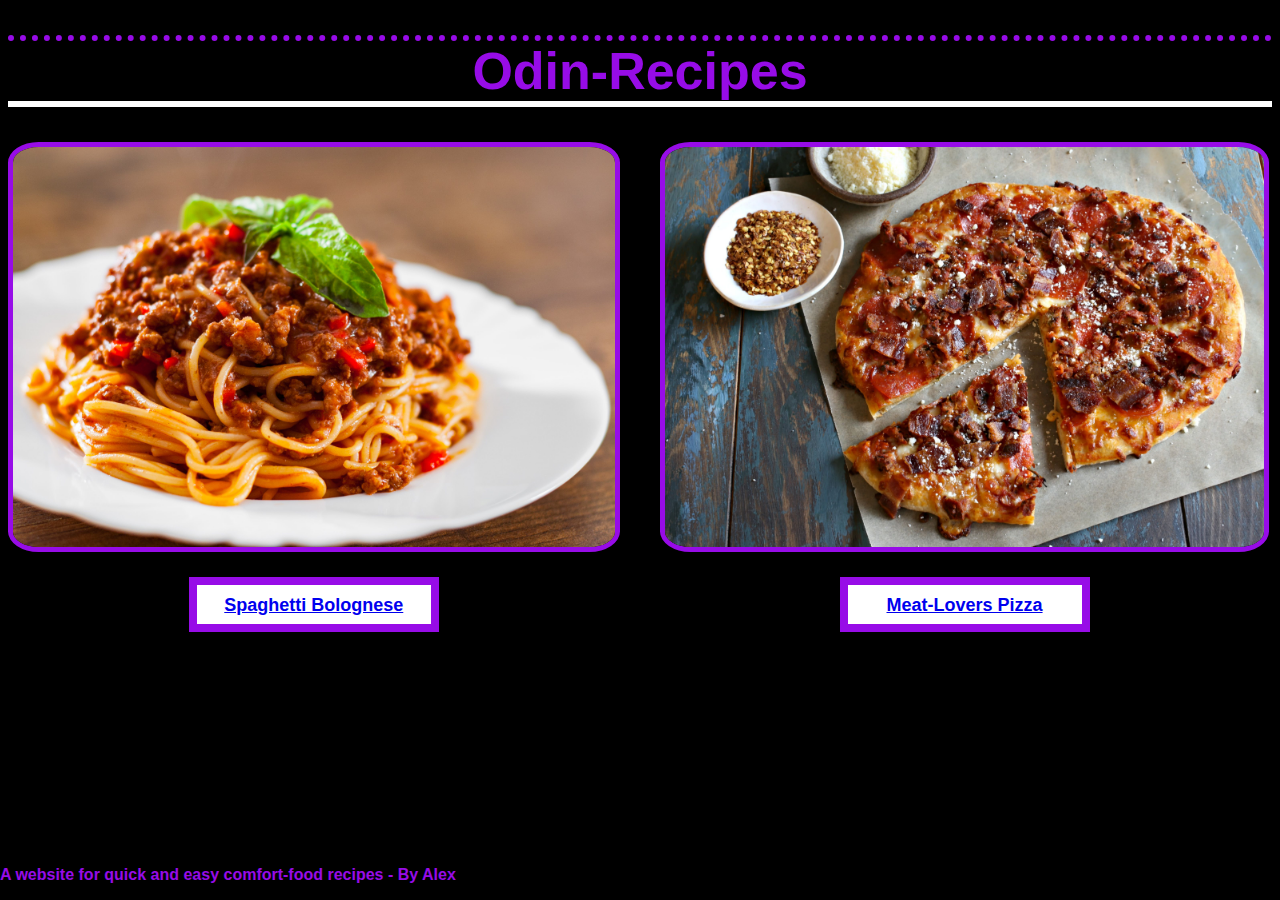
<file: index.html>
<!DOCTYPE html>
<html lang="en">
<head>
    <meta charset="UTF-8">
    <meta http-equiv="X-UA-Compatible" content="IE=edge">
    <meta name="viewport" content="width=device-width, initial-scale=1.0">
    <title>Odin-Recipes</title>
    <link rel="stylesheet" href="style.css"/>
</head>
<body>

    <h1 class="heading">Odin-Recipes</h1>

    <div class="content">
        <div class="item">
             <a href="./recipes/bolognese.html"><img src="./images/spaghetti-bolognese.jpg"></a>
             <button><a href="./recipes/bolognese.html">Spaghetti Bolognese</a></button>
        </div>

        <div class="item">
            <a href="./recipes/pizza.html"><img src="./images/mlpizza.jpg"></a>
            <button><a href="./recipes/pizza.html">Meat-Lovers Pizza</a></button>
        </div>     

        <div class="item">
            <a href="./recipes/smashburger.html"><img src="./images/smashburger1.jpg"></a>
            <button><a href="./recipes/smashburger.html">Smash Burgers</a></button>
        </div>
        
        <div id="footer">
            
            <p>A website for quick and easy comfort-food recipes - By Alex</p>

        </div>
 
</body>
</html>
</file>
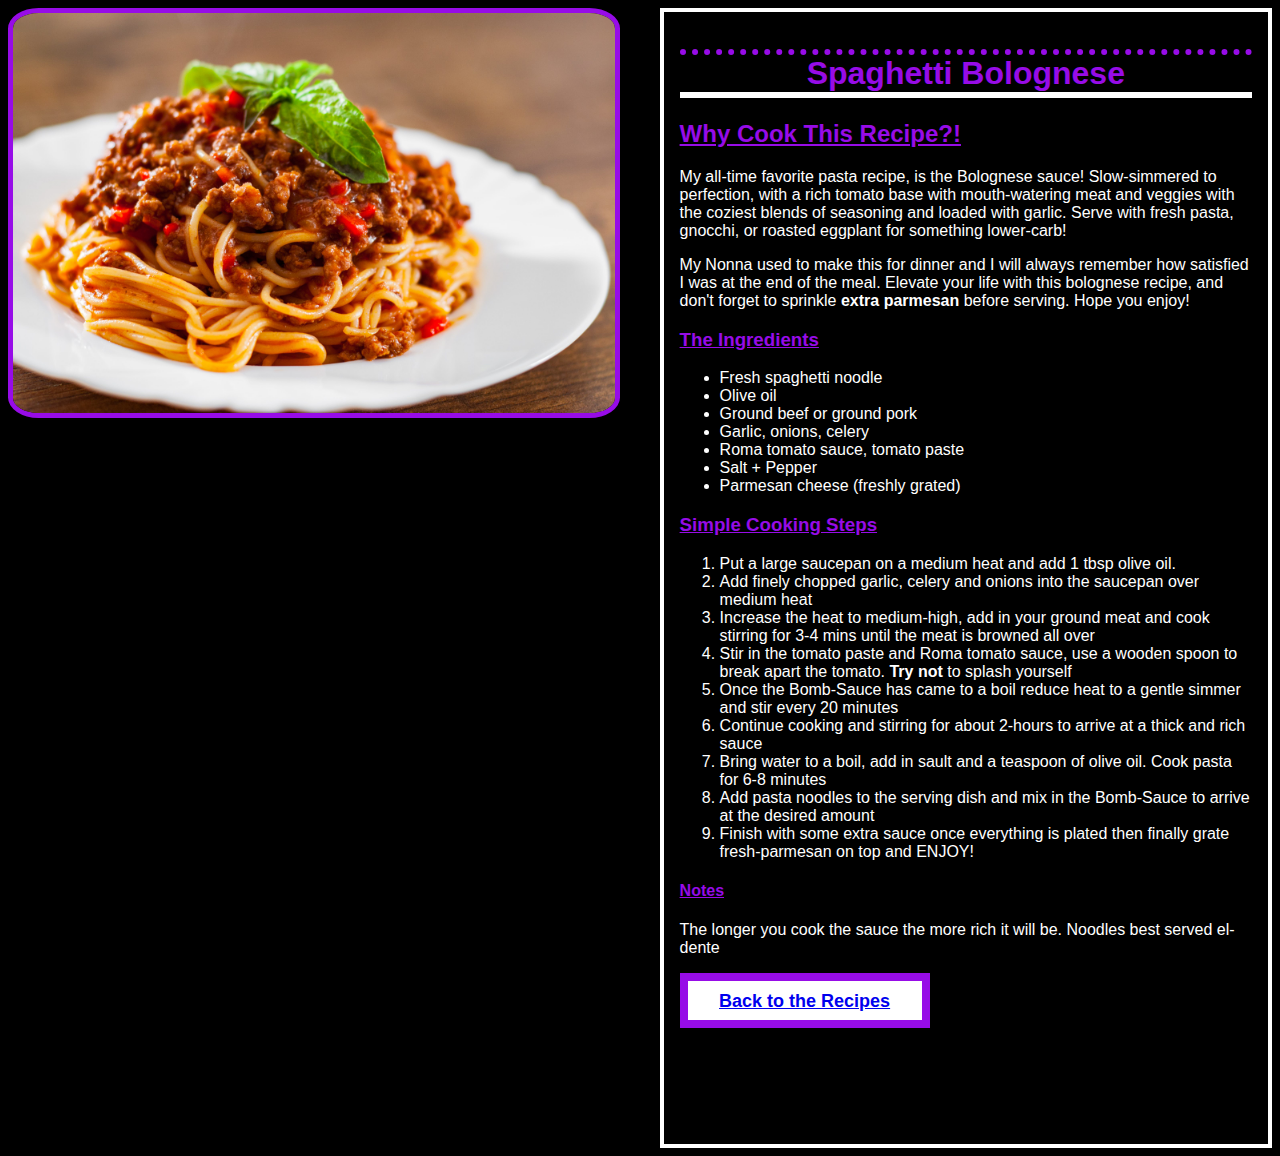
<file: recipes/bolognese.html>
<!DOCTYPE html>
<html lang="en">
<head>
    <meta charset="UTF-8">
    <meta http-equiv="X-UA-Compatible" content="IE=edge">
    <meta name="viewport" content="width=device-width, initial-scale=1.0">
    <title>Spaghetti Bolognese</title>
    <link rel="stylesheet" href="../style.css"/>
</head>
<body>

    <div class="content">
    <img src="../images/spaghetti-bolognese.jpg">
       
    <div class="recipe-container">
        <h1>Spaghetti Bolognese</h1>
        <h2>Why Cook This Recipe?!</h2>

        <p>My all-time favorite pasta recipe, is the Bolognese sauce! Slow-simmered to perfection, with a rich tomato base with mouth-watering meat and veggies
            with the coziest blends of seasoning and loaded with garlic. Serve with fresh pasta, gnocchi, or roasted eggplant for something lower-carb!</p>
        
        <p>My Nonna used to make this for dinner and I will always remember how satisfied I was at the end of the meal. Elevate your life with
            this bolognese recipe, and don't forget to sprinkle <strong>extra parmesan</strong> before serving. Hope you enjoy!</p>
            
    <h3>The Ingredients</h3>
        
        <ul>
            <li>Fresh spaghetti noodle</li>
            <li>Olive oil</li>
            <li>Ground beef or ground pork</li>
            <li>Garlic, onions, celery</li>    
            <li>Roma tomato sauce, tomato paste</li>    
            <li>Salt + Pepper</li>    
            <li>Parmesan cheese (freshly grated)</li>  
        </ul>

    <h3>Simple Cooking Steps</h3>

        <ol>
            <li>Put a large saucepan on a medium heat and add 1 tbsp olive oil.</li>
            <li>Add finely chopped garlic, celery and onions into the saucepan over medium heat</li>
            <li>Increase the heat to medium-high, add in your ground meat and cook stirring for 3-4 mins until the meat is browned all over</li>
            <li>Stir in the tomato paste and Roma tomato sauce, use a wooden spoon to break apart the tomato. <strong>Try not</strong> to splash yourself</li>
            <li>Once the Bomb-Sauce has came to a boil reduce heat to a gentle simmer and stir every 20 minutes</li>
            <li>Continue cooking and stirring for about 2-hours to arrive at a thick and rich sauce</li>
            <li>Bring water to a boil, add in sault and a teaspoon of olive oil. Cook pasta for 6-8 minutes</li>
            <li>Add pasta noodles to the serving dish and mix in the Bomb-Sauce to arrive at the desired amount</li>
            <li>Finish with some extra sauce once everything is plated then finally grate fresh-parmesan on top and ENJOY!</li>
        </ol>   
        
    <h4>Notes</h4>

        <p>The longer you cook the sauce the more rich it will be. Noodles best served el-dente</p>

        <button><a href="../index.html">Back to the Recipes</a></button>
    </div>    


</body>
</html>
</file>
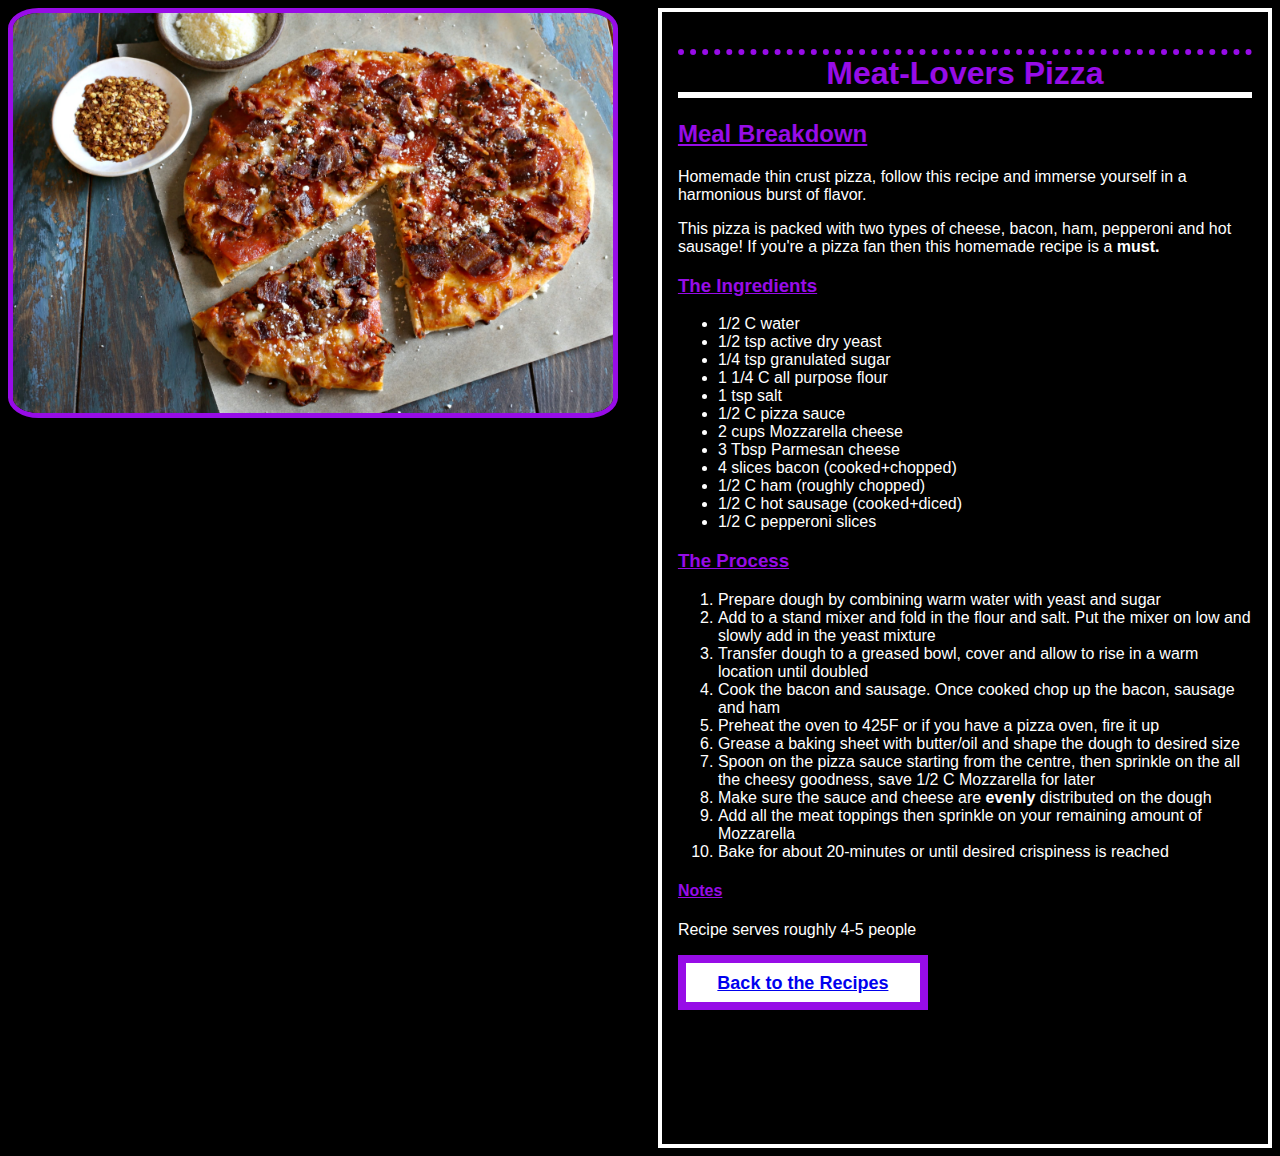
<file: recipes/pizza.html>
<!DOCTYPE html>
<html lang="en">
<head>
    <meta charset="UTF-8">
    <meta http-equiv="X-UA-Compatible" content="IE=edge">
    <meta name="viewport" content="width=device-width, initial-scale=1.0">
    <title>Meat-Lovers Pizza</title>
    <link rel="stylesheet" href="../style.css"/>
</head>
<body>
    
    <div class="content">
    <img src="../images/mlpizza.jpg">
     
    <div class="recipe-container">
      <h1>Meat-Lovers Pizza</h1>
      <h2>Meal Breakdown</h2>

        <p>Homemade thin crust pizza, follow this recipe and immerse yourself in a harmonious burst of flavor.</p>
        <p>This pizza is packed with two types of cheese, bacon, ham, pepperoni and hot sausage!
           If you're a pizza fan then this homemade recipe is a <strong>must.</strong></p>
    
           

    <h3>The Ingredients</h3>
        <ul>
            <li>1/2 C water</li>
            <li>1/2 tsp active dry yeast</li>
            <li>1/4 tsp granulated sugar</li>
            <li>1 1/4 C all purpose flour</li>
            <li>1 tsp salt</li>
            <li>1/2 C pizza sauce</li>
            <li>2 cups Mozzarella cheese</li>
            <li>3 Tbsp Parmesan cheese</li>
            <li>4 slices bacon (cooked+chopped)</li>
            <li>1/2 C ham (roughly chopped)</li>
            <li>1/2 C hot sausage (cooked+diced)</li>
            <li>1/2 C pepperoni slices</li>
        </ul>
    
    <h3>The Process</h3>
        <ol>
            <li>Prepare dough by combining warm water with yeast and sugar</li>
            <li>Add to a stand mixer and fold in the flour and salt. Put the mixer on low and slowly add in the yeast mixture</li>
            <li>Transfer dough to a greased bowl, cover and allow to rise in a warm location until doubled</li>
            <li>Cook the bacon and sausage. Once cooked chop up the bacon, sausage and ham</li>
            <li>Preheat the oven to 425F or if you have a pizza oven, fire it up</li>
            <li>Grease a baking sheet with butter/oil and shape the dough to desired size</li>
            <li>Spoon on the pizza sauce starting from the centre, then sprinkle on the all the cheesy goodness, save 1/2 C Mozzarella for later</li>
            <li>Make sure the sauce and cheese are <strong>evenly</strong> distributed on the dough</li>
            <li>Add all the meat toppings then sprinkle on your remaining amount of Mozzarella</li>
            <li>Bake for about 20-minutes or until desired crispiness is reached</li>
        </ol>

    <h4>Notes</h4>
        <p>Recipe serves roughly 4-5 people</p>

        <button><a href="../index.html">Back to the Recipes</a></button>
    </div>

</body>
</html>
</file>
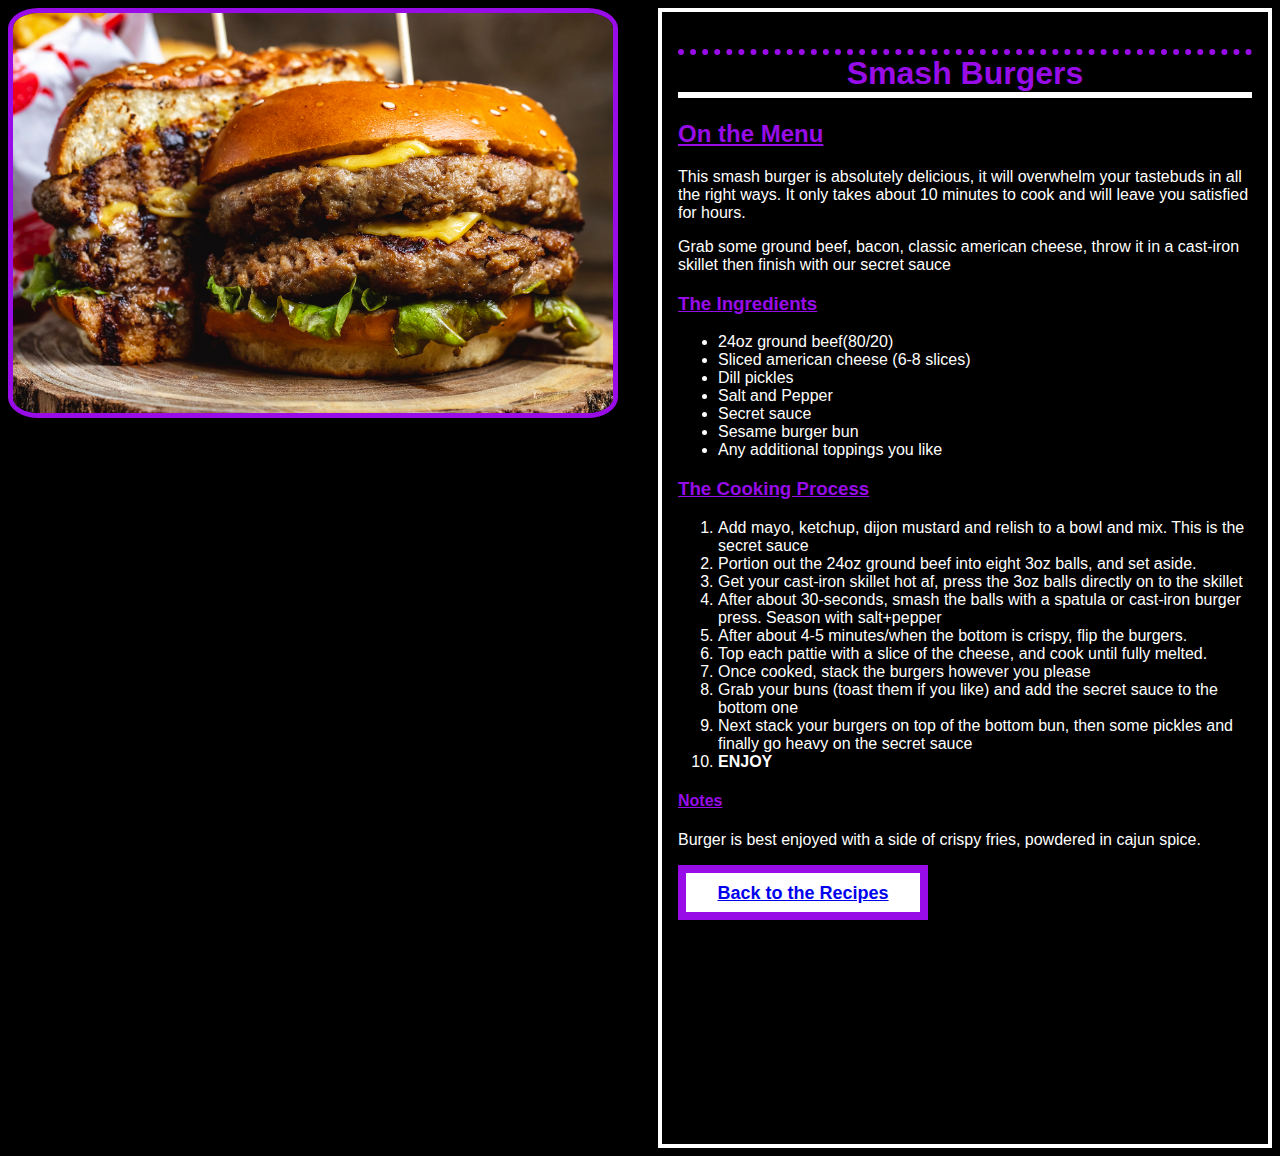
<file: recipes/smashburger.html>
<!DOCTYPE html>
<html lang="en">
<head>
    <meta charset="UTF-8">
    <meta http-equiv="X-UA-Compatible" content="IE=edge">
    <meta name="viewport" content="width=device-width, initial-scale=1.0">
    <title>Smash Burgers</title>
    <link rel="stylesheet" href="../style.css"/>
</head>
<body>
    
    <div class="content">
        <img src="../images/smashburger1.jpg">

    <div class="recipe-container">
      <h1>Smash Burgers</h1>
      <h2>On the Menu</h2>

        <p>This smash burger is absolutely delicious, it will overwhelm your tastebuds in all the right ways.
            It only takes about 10 minutes to cook and will leave you satisfied for hours.</p>
        
        <p>Grab some ground beef, bacon, classic american cheese, throw it in a cast-iron skillet then finish with our secret sauce</p>


    <h3>The Ingredients</h3>
        <ul>
            <li>24oz ground beef(80/20)</li>
            <li>Sliced american cheese (6-8 slices)</li>
            <li>Dill pickles</li>    
            <li>Salt and Pepper</li>    
            <li>Secret sauce</li>    
            <li>Sesame burger bun</li>    
            <li>Any additional toppings you like</li>    
        </ul>

    <h3>The Cooking Process</h3>
        <ol>
            <li>Add mayo, ketchup, dijon mustard and relish to a bowl and mix. This is the secret sauce</li>
            <li>Portion out the 24oz ground beef into eight 3oz balls, and set aside.</li>
            <li>Get your cast-iron skillet hot af, press the 3oz balls directly on to the skillet</li>
            <li>After about 30-seconds, smash the balls with a spatula or cast-iron burger press. Season with salt+pepper</li>
            <li>After about 4-5 minutes/when the bottom is crispy, flip the burgers.</li>
            <li>Top each pattie with a slice of the cheese, and cook until fully melted.</li>
            <li>Once cooked, stack the burgers however you please</li>
            <li>Grab your buns (toast them if you like) and add the secret sauce to the bottom one</li>
            <li>Next stack your burgers on top of the bottom bun, then some pickles and finally go heavy on the secret sauce</li>
            <li><strong>ENJOY</strong></li>
        </ol>

    <h4>Notes</h4>
    
    
    <p>Burger is best enjoyed with a side of crispy fries, powdered in cajun spice.</p>

    <button><a href="../index.html">Back to the Recipes</a></button>
    </div>

</body>
</html>
</file>
<file: style.css>
html {
    font-family: 'Franklin Gothic Medium', 'Arial Narrow', Arial, sans-serif;
}

h2,h3,h4 {
    font-weight: bold;
    color:  rgb(151, 12, 231);
    text-decoration: underline;
}

h1 {
    font-weight: bold;
    color:  rgb(151, 12, 231);
    border-bottom: 1px solid white;
    border-top: 6px dotted rgb(151, 12, 231);
    border-width: 6px;
    text-align: center;
}

.heading {
    font-size: 52px;
    font-family: Arial, Helvetica, sans-serif;
    font-weight: bold;
}

.heading,
.recipe-title {
    text-align: center;
}

.item {
    display: flex;
    flex-direction: column;
    gap: 20px;
    align-items: center;
    width: 375;
    text-align: center;
    font-weight: bold;
    color: rgb(151, 12, 231);
    font-size: large; 
    margin-left: auto;
    margin-right: auto;
}

.content {
    gap: 40px;
    display: flex;
    
}


img {
    width: auto;
    height: 400px;
    border: 5px solid rgb(151, 12, 231);
    border-radius: 5%;
    
}

body {
    background-color: black;
}

#footer {
    bottom: 0%;
    position: absolute;
    left: 0%;
    color: rgb(151, 12, 231);
    font-weight: bold;
}

 .recipe-container {
    padding: 16px;
    background-color: black;
    border: 4px solid white;
    width: 700px;
    height: 1100px;
    color: white;
  }

  button {
    width: 250px;
    height: 55px;
    border: 8px solid rgb(151, 12, 231);
    padding: 10px;
    background-color: white;
    font-weight: bold;
    font-size: large;
    cursor: pointer;
    font-family: Arial, Helvetica, sans-serif;
  }
</file>
